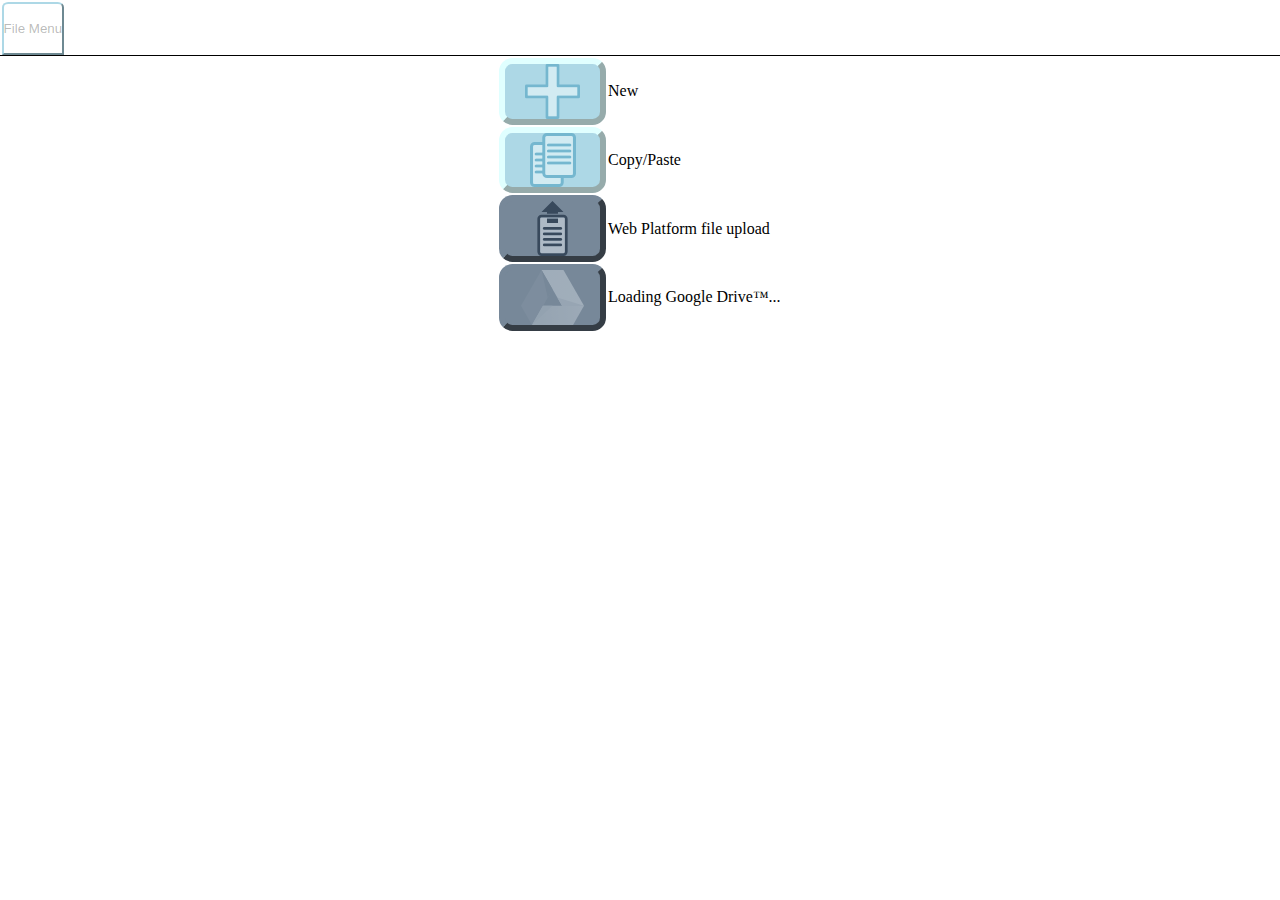
<file: index.html>
<!DOCTYPE html>
<html>
    <head>
        <title id="title">Article Source Chart</title>
        <meta charset='utf-8' />
        <link rel="stylesheet" type="text/css" href="style.css">
        <script type="text/javascript">
            window.___gcfg={
                parsetags: 'explicit',
                lang: 'en-US'
            };
        </script>
        <script type="text/javascript" src="main.js"></script>
    </head>
    <body>
        <div id="ElmApp"></div>
        <script type="text/javascript">
            var app = Elm.Main.embed(document.getElementById("ElmApp"));
            
            var appId = '76504421127';
            var oauthToken;

            function ongapiLoad() {
                app.ports.gapiLoaded.send(true)
                gapi.load('client:auth2', { 
                    callback: initClient,
                    onerror: function(err){
                        alert('gapi.client failed to load!');
                        console.error('gapi.client failed to load. Error:',err);
                    },
                    timeout: 5000,//5 seconds
                    ontimeout: function(){
                        console.error('Timeout connecting to gapi server. (>5000ms)');
                    }
                });

                gapi.load('picker', { 
                    callback: initgapiPicker,
                    onerror: function(err){
                        alert('gapi.picker failed to load!');
                        console.error('gapi.picker failed to load. Error:',err);
                    },
                    timeout: 5000,//5 seconds
                    ontimeout: function(){
                        console.error('Timeout connecting to gapi picker. (>5000ms)');
                    }
                });
            }

            function initClient() {
                gapi.client.init({
                    clientId: "76504421127-vsvnp127mbr6e0bp2o4d41is58ohcbpc.apps.googleusercontent.com",
                    discoveryDocs: ["https://www.googleapis.com/discovery/v1/apis/drive/v3/rest"],
                    scope: 'https://www.googleapis.com/auth/drive.file https://www.googleapis.com/auth/drive.install'
                }).then(function () {
                    // Listen for sign-in state changes.
                    gapi.auth2.getAuthInstance().isSignedIn.listen(app.ports.updateSigninStatus.send);

                    // Handle the initial sign-in state.
                    app.ports.updateSigninStatus.send(gapi.auth2.getAuthInstance().isSignedIn.get());

                    app.ports.signinStatusClick.subscribe(function(intoAcc){
                        //intoAcc signs in if true, out if false.
                        if(intoAcc) {
                            gapi.auth2.getAuthInstance().signIn();
                        }else{
                            gapi.auth2.getAuthInstance().signOut();
                        }
                    })
                });
            }

            function initgapiPicker() {
                app.ports.gapiPickerLoaded.send(true);

                app.ports.openPicker.subscribe(function(){
                    var view = new google.picker.View(google.picker.ViewId.DOCS);
                    view.setMimeTypes("application/json");
                    var picker = new google.picker.PickerBuilder()
                        .enableFeature(google.picker.Feature.MULTISELECT_ENABLED)
                        .setOAuthToken(gapi.client.getToken().access_token)
                        .addView(view)
                        .addView(new google.picker.DocsUploadView())
                        .setCallback(pickerCallback)
                        .build();
                    picker.setVisible(true);
                });
            }

            function pickerCallback(val){
                if(val && val.docs && val.action == "picked"){
                    let fileIdArr = val.docs.map(function(fileMeta){
                        return fileMeta.id
                    });

                    fileIdArr.forEach(fileId => {
                        gapi.client.drive.files.get({fileId: fileId,alt: 'media'})
                            .then(function(result){
                                console.log("I got a result!",result);
                                if(result && result.headers && (result.headers["Content-Type"] == "application/json") && result.body){
                                    app.ports.pickerFile.send(result.body);
                                }else if(result && result.headers && result.headers["Content-Type"] && (result.headers["Content-Type"] != "application/json")){
                                    app.ports.pickerError.send("Incorrect file MIME type: "+result.headers["Content-Type"]);
                                }else{
                                    app.ports.pickerError.send("Malformed response: "+JSON.stringify(result));
                                }
                            },function(err){
                                console.error("I got an error!",err);
                                app.ports.pickerError.send("Error: "+JSON.stringify(err))
                            });
                    });
                }
            }
        </script>
        <script type="text/javascript" src="https://apis.google.com/js/api.js" 
            onload="this.onload=function(){};ongapiLoad();" 
            onreadystatechange="if (this.readyState === 'complete') this.onload()">
        </script>
    </body>
</html>
</file>
<file: style.css>
* {
    margin: 0;
    padding: 0;
}

html, body {
    height: 100%;
}

#ElmApp {
    width: 100%;
    height: 100%;
}

ul {
    text-align: center;
}

/* Tab row */
nav {
    margin: 0;
    padding: 0.1em 0.1em 0 0.1em;
    border-bottom: 0.1em solid black;
}

nav button {
    display: inline-block;
    height: 4em;
    background-color: lightblue;
    border-color: lightblue;
    border-bottom-color: inset;
    border-radius: 10% 10% 0 0;
}

nav button:disabled {
    background-color: white;
}

nav button button {
    height: 1em;
    border: none;
    border-radius: 1em;
}

nav button button:hover {
    background-color: aliceblue;
    font-weight: bold;
}

nav button:disabled button {
    background-color: white;
}

nav button:disabled button:hover {
    background-color: lightblue;
}
/* Tab row end */




/* File page */
#LoadTab {
    margin: 0 auto;
    max-width: 36em;
}

#LoadTab td {
    vertical-align: middle;
}

#LoadTab p {
    display: block;
}

#LoadTab textarea {
    width: 20em;
}

.loadButton {
    height: 5em;
    width: 8em;
    background: lightblue;
    border-radius: 1em;
    border: 0.5em outset lightcyan;
    background-repeat: no-repeat;
    background-position: center center;
    background-blend-mode: soft-light;
}

.loadNewButton {
    background-image: url(imgs/new.svg);
}

.loadCopyPasteButton {
    background-image: url(imgs/copy.svg);
}

.loadFileUploadButton {
    background-image: url(imgs/upload.svg);
}

.loadGDriveButton {
    background-image: url(imgs/gdrive.svg);
}

.loadBackButton {
    background-image: url(imgs/back.svg);
}

.loadGDriveSignInButton {
    background: blue;
    border: 0.5em none blue;
}

.loadButton:hover {
    background-color: lightcyan;
}

.loadButton:hover:active {
    background-color: lightskyblue;
    border-color: lightskyblue;
    border-style: inset;
}

.loadButton:disabled {
    background-color: lightslategray;
    border-color: lightslategray;
}

.loadButton:disabled:hover {
    background-color: lightslategray;
    border-color: lightslategray;
}
/* File page end */

/* Edit page */
.ArticleDrawBox {
    position: absolute;
    height: 8em;
    width: 8em;
    overflow: hidden;
    border: 1px solid black;
    border-radius: 0.2em;
}
/* Tool row */
#ToolbarToolDiv {
    font-size: 200%
}

#ToolbarToolDiv *{
    padding: 0.4em;
}

#ToolbarToolDiv button {
    background-color: white;
}

#ToolbarToolDiv button:disabled {
    background-color: wheat;
}
/* Tool row end */
</file>
